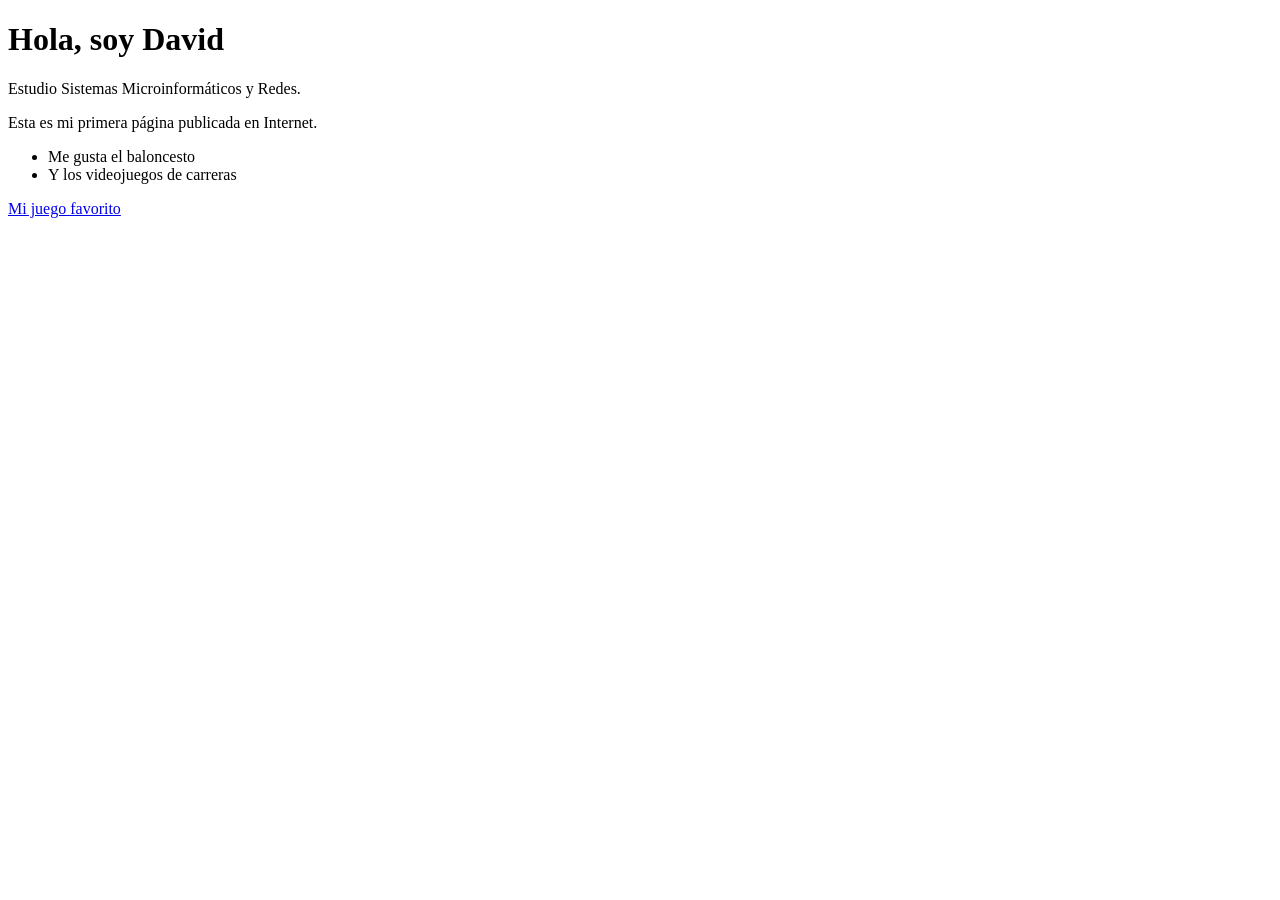
<file: index.html>
<!DOCTYPE html>
<html lang="es">
<head>
  <meta charset="utf-8">
  <meta name="viewport" content="width=device-width, initial-scale=1">
  <title>La página de David</title>
</head>
<body>
  <h1>Hola, soy David</h1>
  <p>Estudio Sistemas Microinformáticos y Redes.</p>
  <p>Esta es mi primera página publicada en Internet.</p>
  <ul>
    <li>Me gusta el baloncesto</li>
    <li>Y los videojuegos de carreras</li>
  </ul>
  <a href="https://supertuxkart.net">Mi juego favorito</a>
</body>
</html>
</file>
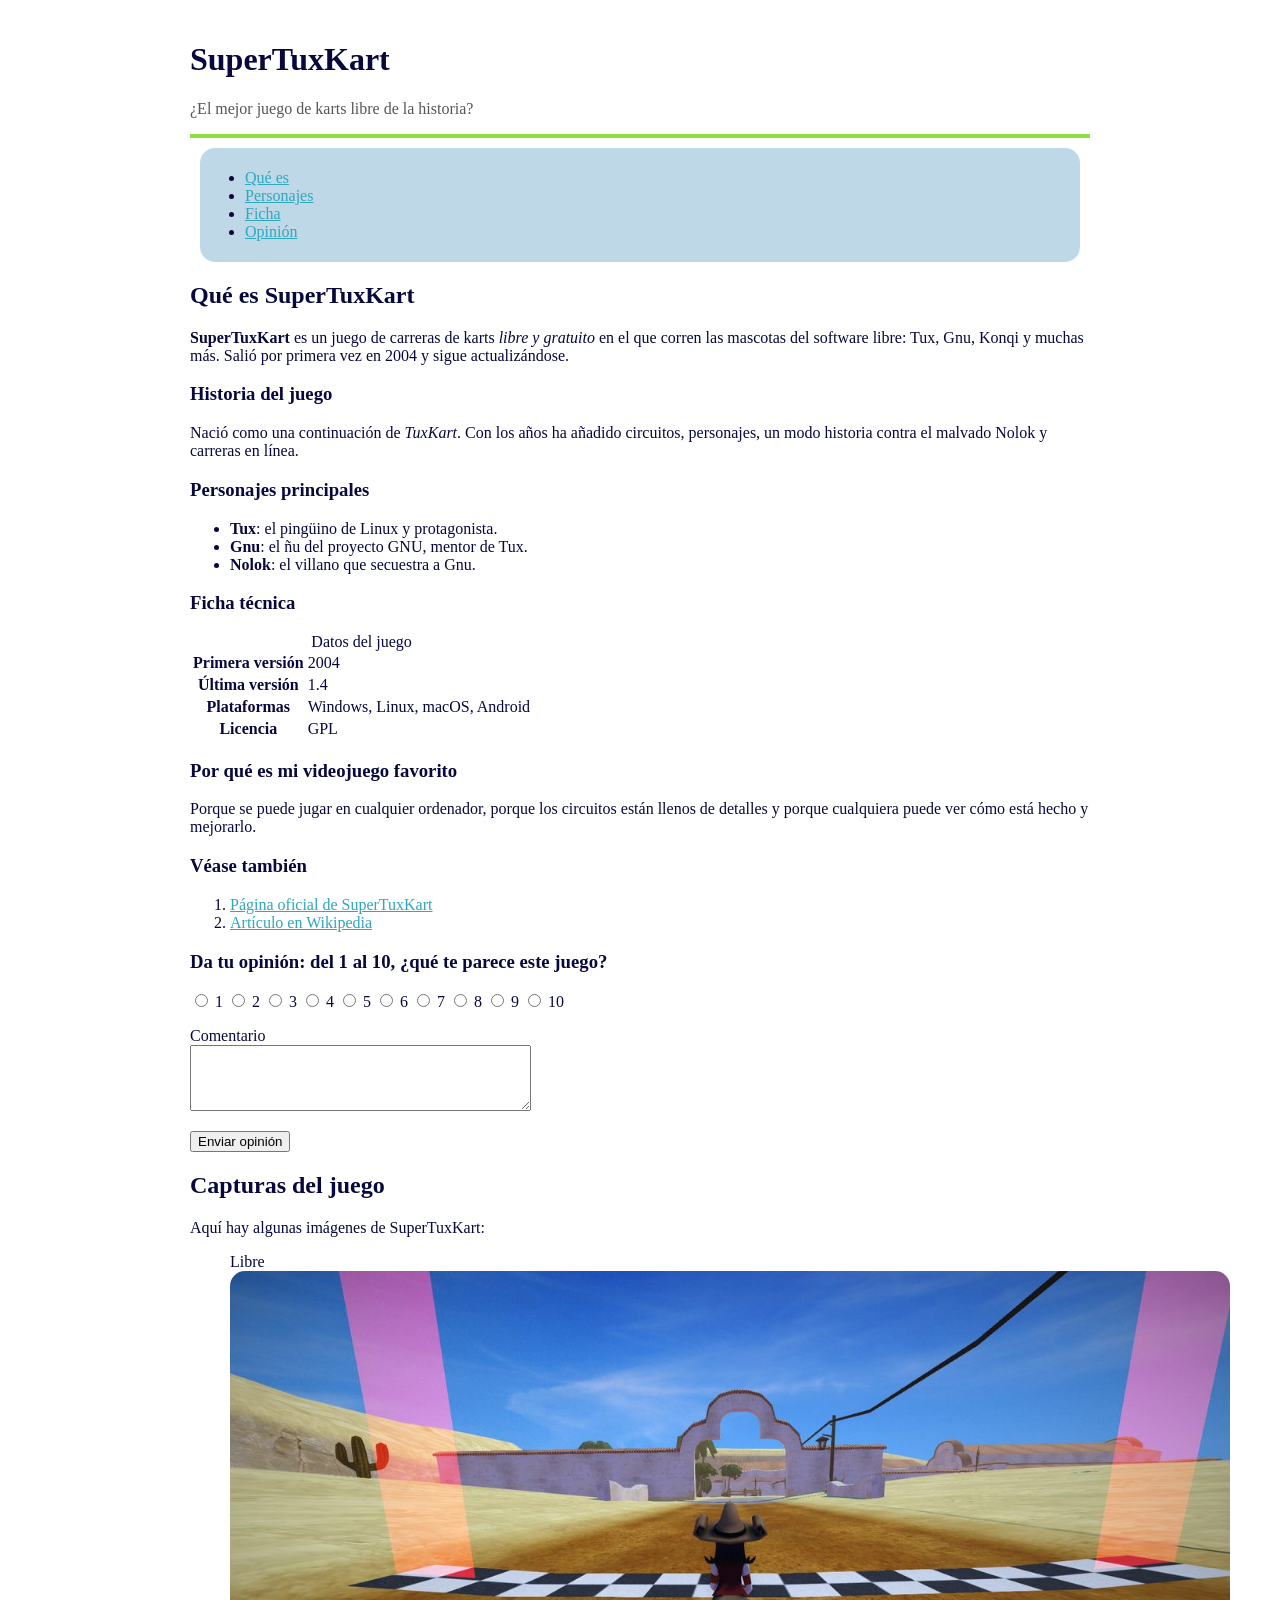
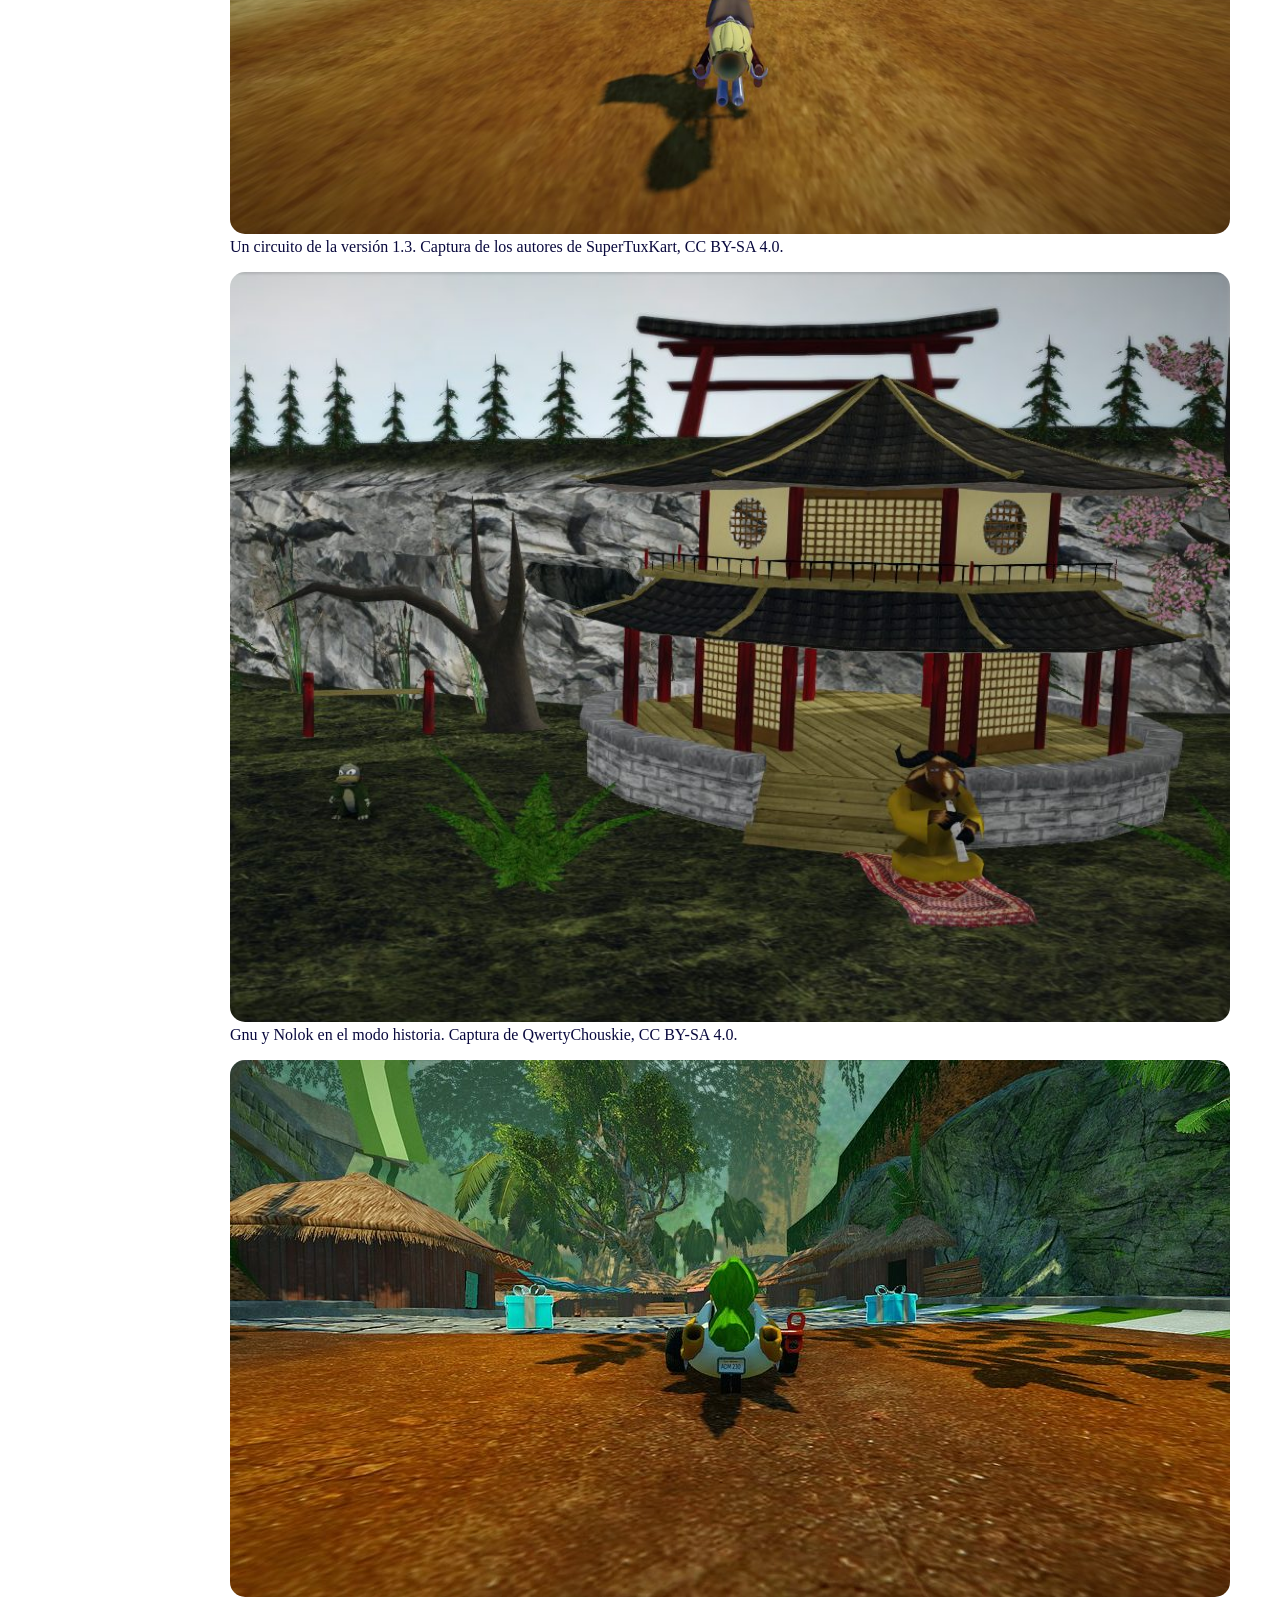
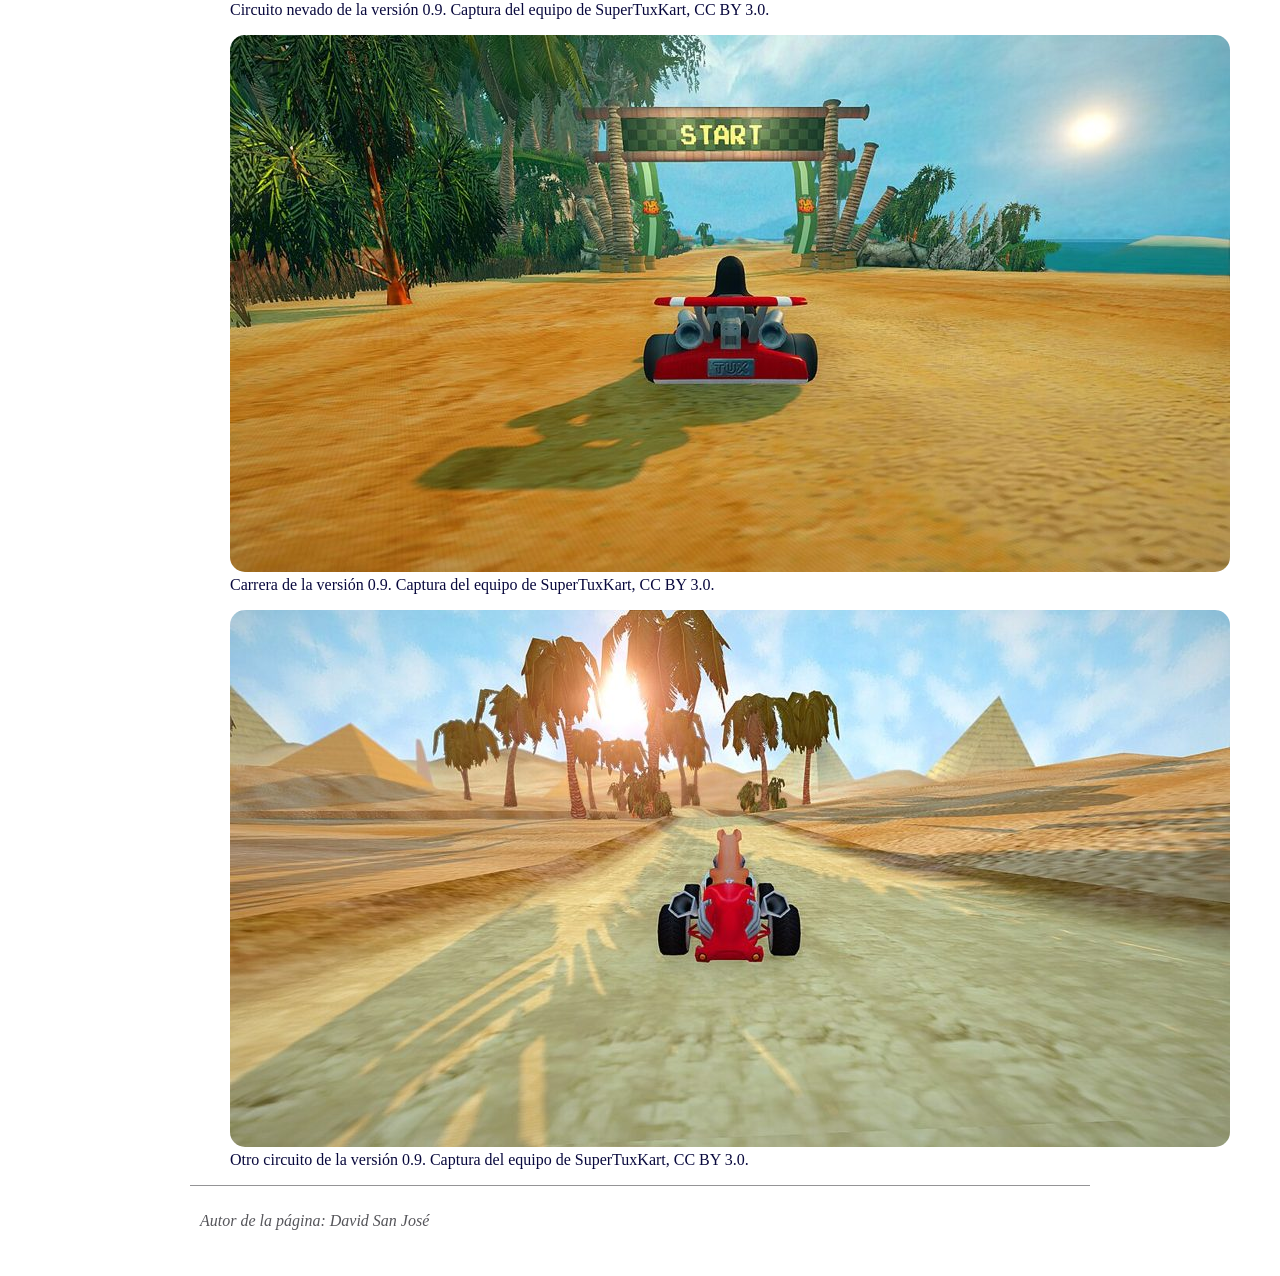
<file: ut2/parte1/index.html>
<!DOCTYPE html>
<html lang="es">
<head>
  <meta charset="utf-8">
  <meta name="viewport" content="width=device-width, initial-scale=1">
  <meta name="description" content="Página de ejemplo sobre SuperTuxKart, mi videojuego favorito">
  <meta name="author" content="Raúl Ibáñez">
  <title>SuperTuxKart, mi videojuego favorito</title>
  <link rel="stylesheet" href="style.css/Style.css/Style.css">
</head>
<body>
  <header>
    <h1>SuperTuxKart</h1>
    <p>¿El mejor juego de karts libre de la historia?</p>
  </header>

  <nav>
    <ul>
      <li><a href="#que-es">Qué es</a></li>
      <li><a href="#personajes">Personajes</a></li>
      <li><a href="#ficha">Ficha</a></li>
      <li><a href="#opinion">Opinión</a></li>
    </ul>
  </nav>

  <main>
    <h2 id="que-es">Qué es SuperTuxKart</h2>
    <p><strong>SuperTuxKart</strong> es un juego de carreras de karts <em>libre y gratuito</em> en el que corren las mascotas del software libre: Tux, Gnu, Konqi y muchas más. Salió por primera vez en 2004 y sigue actualizándose.</p>

    <h3>Historia del juego</h3>
    <p>Nació como una continuación de <em>TuxKart</em>. Con los años ha añadido circuitos, personajes, un modo historia contra el malvado Nolok y carreras en línea.</p>

    <h3 id="personajes">Personajes principales</h3>
    <ul>
      <li><strong>Tux</strong>: el pingüino de Linux y protagonista.</li>
      <li><strong>Gnu</strong>: el ñu del proyecto GNU, mentor de Tux.</li>
      <li><strong>Nolok</strong>: el villano que secuestra a Gnu.</li>
    </ul>

    <h3 id="ficha">Ficha técnica</h3>
    <table>
      <caption>Datos del juego</caption>
      <tr><th>Primera versión</th><td>2004</td></tr>
      <tr><th>Última versión</th><td>1.4</td></tr>
      <tr><th>Plataformas</th><td>Windows, Linux, macOS, Android</td></tr>
      <tr><th>Licencia</th><td>GPL</td></tr>
    </table>

    <h3>Por qué es mi videojuego favorito</h3>
    <p>Porque se puede jugar en cualquier ordenador, porque los circuitos están llenos de detalles y porque cualquiera puede ver cómo está hecho y mejorarlo.</p>

    <h3>Véase también</h3>
    <ol>
      <li><a href="https://supertuxkart.net/">Página oficial de SuperTuxKart</a></li>
      <li><a href="https://es.wikipedia.org/wiki/SuperTuxKart">Artículo en Wikipedia</a></li>
    </ol>

    <h3 id="opinion">Da tu opinión: del 1 al 10, ¿qué te parece este juego?</h3>
    <form action="https://webhook.site/" method="post">
      <p class="notas">
        <label><input type="radio" name="nota" value="1"> 1</label>
        <label><input type="radio" name="nota" value="2"> 2</label>
        <label><input type="radio" name="nota" value="3"> 3</label>
        <label><input type="radio" name="nota" value="4"> 4</label>
        <label><input type="radio" name="nota" value="5"> 5</label>
        <label><input type="radio" name="nota" value="6"> 6</label>
        <label><input type="radio" name="nota" value="7"> 7</label>
        <label><input type="radio" name="nota" value="8"> 8</label>
        <label><input type="radio" name="nota" value="9"> 9</label>
        <label><input type="radio" name="nota" value="10"> 10</label>
      </p>
      <p>
        <label for="comentario">Comentario</label><br>
        <textarea id="comentario" name="comentario" rows="4" cols="40"></textarea>
      </p>
      <p><button type="submit">Enviar opinión</button></p>
    </form>
  </main>

  <aside>
    <h2>Capturas del juego</h2>
    <p>Aquí hay algunas imágenes de SuperTuxKart:</p>
    <div class="galeria">
      <figure class="destacada">
        <span class="etiqueta">Libre</span>
        <img src="img/stk1.jpg" alt="Un kart en un circuito desértico de SuperTuxKart" width="1000" height="563">
        <figcaption>Un circuito de la versión 1.3. Captura de los autores de SuperTuxKart, CC BY-SA 4.0.</figcaption>
      </figure>
      <figure>
        <img src="img/stk2.jpg" alt="Gnu y Nolok delante de un templo en el modo historia" width="1000" height="750">
        <figcaption>Gnu y Nolok en el modo historia. Captura de QwertyChouskie, CC BY-SA 4.0.</figcaption>
      </figure>
      <figure>
        <img src="img/stk3.jpg" alt="Carrera en un circuito nevado" width="1000" height="537">
        <figcaption>Circuito nevado de la versión 0.9. Captura del equipo de SuperTuxKart, CC BY 3.0.</figcaption>
      </figure>
      <figure>
        <img src="img/stk4.jpg" alt="Karts en una carrera junto a un lago" width="1000" height="537">
        <figcaption>Carrera de la versión 0.9. Captura del equipo de SuperTuxKart, CC BY 3.0.</figcaption>
      </figure>
      <figure>
        <img src="img/stk5.jpg" alt="Un kart saltando en un circuito de la versión 0.9" width="1000" height="537">
        <figcaption>Otro circuito de la versión 0.9. Captura del equipo de SuperTuxKart, CC BY 3.0.</figcaption>
      </figure>
    </div>
  </aside>

  <footer>
    <p><em>Autor de la página: David San José</em></p>
  </footer>
</body>
</html>
</file>
<file: ut2/parte1/style.css/Style.css/Style.css>
/**body {
    margin: 15px;
    padding: 15px;
    font-family: Segoe UI, Tahoma, Geneva, Verdana, sans-serif;
}**/

body {
    max-width: 900px; /* Limita el ancho*/
    margin: 0 auto;   /* Centra */
    font-family: Segoe UI;
    padding: 20px;    /* Añade un poco de espacio interior para que no pegue a los bordes */
    color:rgb(8, 8, 61) /* Color de texto global */
}

header {
   border-bottom: 4px solid rgb(142, 223, 67);
   padding: 0px;    
   color:rgb(85, 85, 90)
 }

 h1 {
    color:rgb(8, 8, 61);
}

a {
    color:rgb(47, 167, 189)
}

nav {
    background-color:rgb(190, 216, 231);
    padding: 5px;
    margin: 10px;
    border-radius: 15px;
}

img {
    border-radius: 15px;
}

footer {
    border-top: 1px solid rgb(148, 148, 150);
    padding: 10px;
    color:rgb(85, 85, 90)
}
</file>
